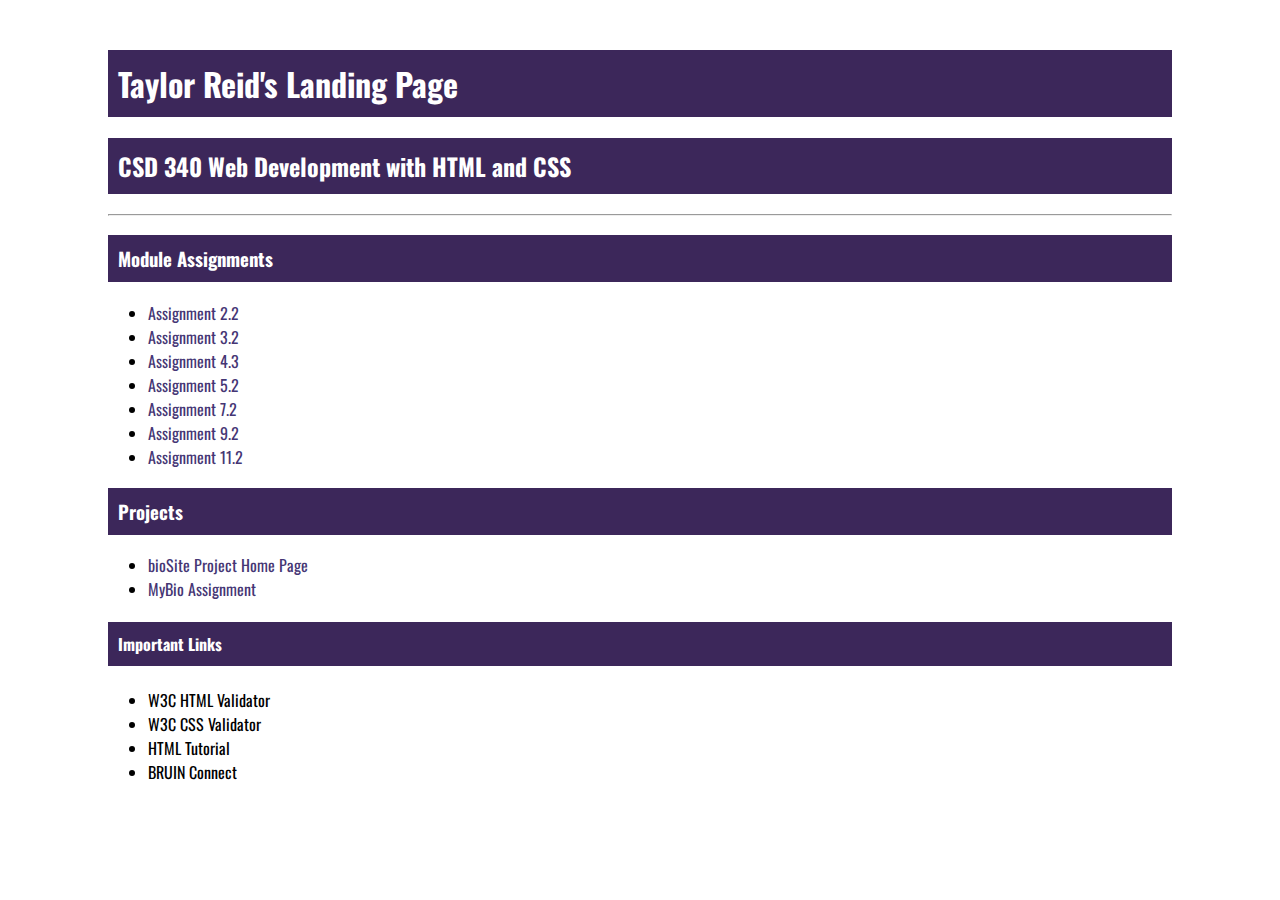
<file: index.html>
<!DOCTYPE html>
<html lang="en">
    
    <head>
        <title>Taylor Reid's CSD 340 Landing Page</title>

        <link href="site.css" type="text/css" rel="stylesheet" />
        <link rel="preconnect" href="https://fonts.googleapis.com">
        <link rel="preconnect" href="https://fonts.gstatic.com" crossorigin>
        <link href="https://fonts.googleapis.com/css2?family=Oswald:wght@300;400;500;700&family=Quattrocento:wght@400;700&display=swap" rel="stylesheet">


    </head>
    
    <body>
        <div id="container">
            <h1>Taylor Reid's Landing Page</h1>
            <h2>CSD 340 Web Development with HTML and CSS</h2>
            <hr />
            <h3>Module Assignments</h3>
            <ul>
                <li><a href="module-2/reid_EX1.html">Assignment 2.2</a></li>
                <li><a href="module-3/reid_EX2.html">Assignment 3.2</a></li>
                <li><a href="module-4/reid_EX3.html">Assignment 4.3</a></li>
                <li><a href="module-5/reid_EX4.html">Assignment 5.2</a></li>
                <li><a href="module-7/Reid_Mod7_2.html">Assignment 7.2</a></li>
                <li><a href="module-9/reid_EX6.html">Assignment 9.2</a></li>
                <li><a href="module-11/reid-module11.2.docx">Assignment 11.2</a></li>
            </ul>
            <h3>Projects</h3>
            <ul>
                <li><a href="https://taylorsreid.github.io/bioSite">bioSite Project Home Page</a></li>
                <li><a href="module-12/about.html">MyBio Assignment</a></li>
            </ul>
            <h4>Important Links</h4>
            <ul>
                <li><a href="https://validator.w3.org/"></a>W3C HTML Validator</li>
                <li><a href="http://jigsaw.w3.org/css-validator/"></a>W3C CSS Validator</li>
                <li><a href="https://www.w3schools.com/html/"></a>HTML Tutorial</li>
                <li><a href="https://bruinconnect.bellevue.edu/"></a>BRUIN Connect</li>
            </ul>
        </div>
    </body>
</html>
</file>
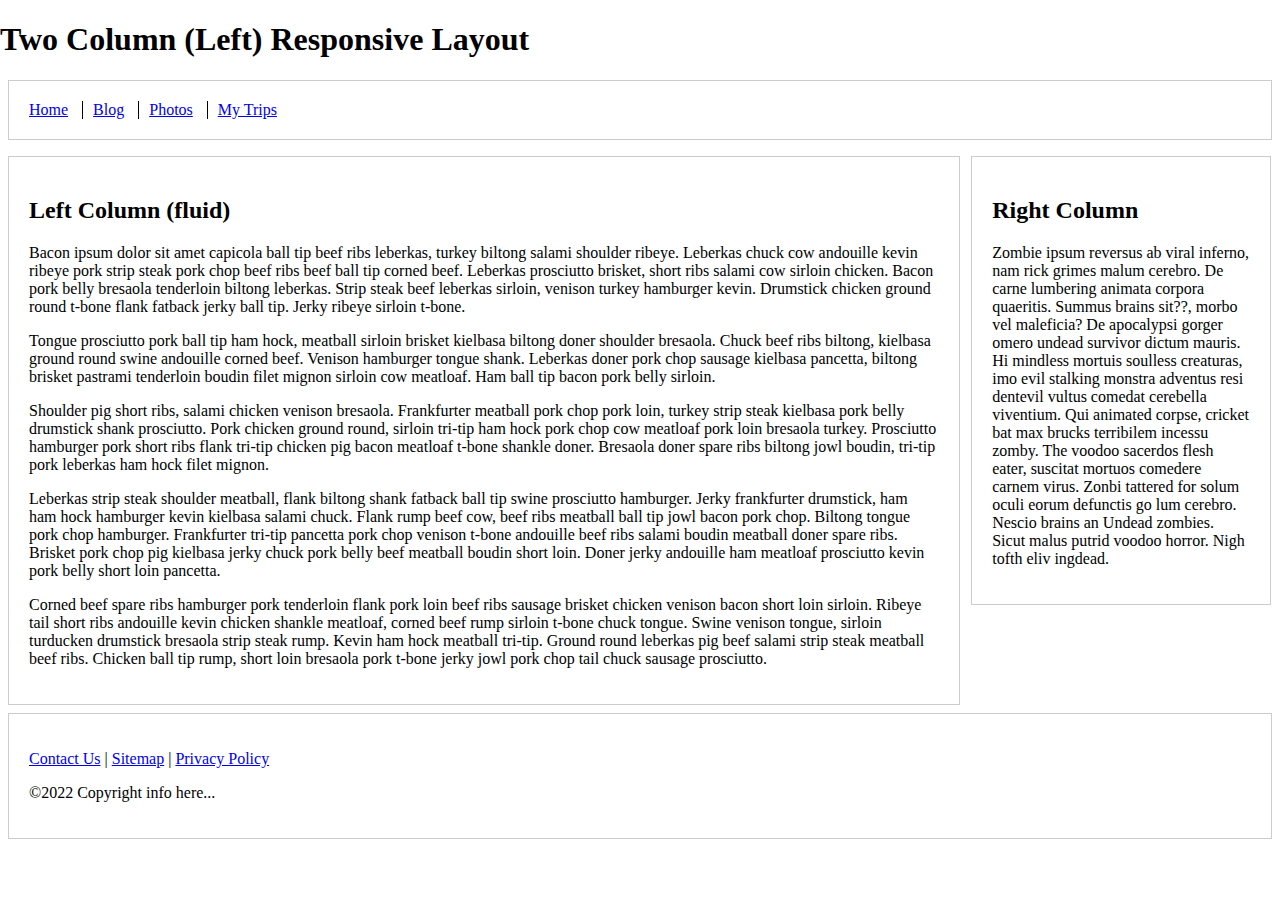
<file: module-11/Exercise 11.2.html>
<!DOCTYPE html>
<!-- saved from url=(0221)https://alt-5a31d48b683a8.blackboard.com/bbcswebdav/pid-13718017-dt-content-rid-84358092_2/courses/CSD340-306H_2231_DD/assignment_11_2.html?one_hash=0EF5621E1DBFFE008368D06FD1E5255F&f_hash=0712AB7056AF6B4D5E7415C5B3C2C859 -->
<html lang="en"><head><meta http-equiv="Content-Type" content="text/html; charset=UTF-8">
    
    <meta name="viewport" content="width=device-width, initial-scale=1">

    <title>Exercise 11.2</title>

    <style type="text/css">
        html {
            box-sizing: border-box;
        }

        *, *:before, *:after {
            box-sizing: inherit;
        }

        body {
            margin: 0 auto;
        }

        footer, header {
            position: relative;
            clear: both;
        }

        .left-column, .right-column, footer, header {
            border: 1px solid #ccc;
            padding: 1.25em;
            margin: .5em;
        }

        .nav {
            list-style: none;
            margin-left: 0;
            margin-bottom: 0;
            padding-left: 0;
        }

        .nav > li,
        .nav > li > a {
            display: inline-block;
            *display: inline;
            zoom: 1;
        }

        .inline-items {
            margin-top: 0;
        }

        .inline-items li {
            margin-left: 0;
            border-left: 1px solid black;
            padding-left: 10px;
            padding-right: 10px;
        }

        .inline-items li:first-child {
            margin-left: 0;
            border: none;
            padding-left: 0;
            padding-right: 10px;
        }

        .inline-items li:last-child {
            padding-right: 0;
        }

        /* Media queries */
        @media screen and (min-width: 47.5em) {
            .columns-container {
                float: left;
            }

            .left-column {
                margin-right: 20em;
                float: left;
            }

            .right-column {
                width: 18.75em;
                margin-left: -19.3em;
                float: left;
            }
        }
    </style>
</head>

<body>
    <h1>Two Column (Left) Responsive Layout</h1>
    
    <header>
        <nav>
            <ul class="nav inline-items">
                <li><a href="https://alt-5a31d48b683a8.blackboard.com/bbcswebdav/pid-13718017-dt-content-rid-84358092_2/courses/CSD340-306H_2231_DD/assignment_11_2.html?one_hash=0EF5621E1DBFFE008368D06FD1E5255F&amp;f_hash=0712AB7056AF6B4D5E7415C5B3C2C859#">Home</a></li>
                <li><a href="https://alt-5a31d48b683a8.blackboard.com/bbcswebdav/pid-13718017-dt-content-rid-84358092_2/courses/CSD340-306H_2231_DD/assignment_11_2.html?one_hash=0EF5621E1DBFFE008368D06FD1E5255F&amp;f_hash=0712AB7056AF6B4D5E7415C5B3C2C859#">Blog</a></li>
                <li><a href="https://alt-5a31d48b683a8.blackboard.com/bbcswebdav/pid-13718017-dt-content-rid-84358092_2/courses/CSD340-306H_2231_DD/assignment_11_2.html?one_hash=0EF5621E1DBFFE008368D06FD1E5255F&amp;f_hash=0712AB7056AF6B4D5E7415C5B3C2C859#">Photos</a></li>
                <li><a href="https://alt-5a31d48b683a8.blackboard.com/bbcswebdav/pid-13718017-dt-content-rid-84358092_2/courses/CSD340-306H_2231_DD/assignment_11_2.html?one_hash=0EF5621E1DBFFE008368D06FD1E5255F&amp;f_hash=0712AB7056AF6B4D5E7415C5B3C2C859#">My Trips</a></li>
            </ul>
        </nav>
    </header>

    <div class="columns-container">

        <div class="left-column">
            <h2>Left Column (fluid)</h2>

            <p>Bacon ipsum dolor sit amet capicola ball tip beef ribs leberkas, turkey biltong salami shoulder ribeye. Leberkas
                chuck cow andouille kevin ribeye pork strip steak pork chop beef ribs beef ball tip corned beef. Leberkas
                prosciutto brisket, short ribs salami cow sirloin chicken. Bacon pork belly bresaola tenderloin biltong leberkas.
                Strip steak beef leberkas sirloin, venison turkey hamburger kevin. Drumstick chicken ground round t-bone flank
                fatback jerky ball tip. Jerky ribeye sirloin t-bone.</p>

            <p>Tongue prosciutto pork ball tip ham hock, meatball sirloin brisket kielbasa biltong doner shoulder bresaola.
                Chuck beef ribs biltong, kielbasa ground round swine andouille corned beef. Venison hamburger tongue shank.
                Leberkas doner pork chop sausage kielbasa pancetta, biltong brisket pastrami tenderloin boudin filet mignon
                sirloin cow meatloaf. Ham ball tip bacon pork belly sirloin.</p>

            <p>Shoulder pig short ribs, salami chicken venison bresaola. Frankfurter meatball pork chop pork loin, turkey strip
                steak kielbasa pork belly drumstick shank prosciutto. Pork chicken ground round, sirloin tri-tip ham hock pork
                chop cow meatloaf pork loin bresaola turkey. Prosciutto hamburger pork short ribs flank tri-tip chicken pig bacon
                meatloaf t-bone shankle doner. Bresaola doner spare ribs biltong jowl boudin, tri-tip pork leberkas ham hock filet
                mignon.</p>

            <p>Leberkas strip steak shoulder meatball, flank biltong shank fatback ball tip swine prosciutto hamburger. Jerky
                frankfurter drumstick, ham ham hock hamburger kevin kielbasa salami chuck. Flank rump beef cow, beef ribs meatball
                ball tip jowl bacon pork chop. Biltong tongue pork chop hamburger. Frankfurter tri-tip pancetta pork chop venison
                t-bone andouille beef ribs salami boudin meatball doner spare ribs. Brisket pork chop pig kielbasa jerky chuck
                pork belly beef meatball boudin short loin. Doner jerky andouille ham meatloaf prosciutto kevin pork belly short
                loin pancetta.</p>

            <p>Corned beef spare ribs hamburger pork tenderloin flank pork loin beef ribs sausage brisket chicken venison bacon
                short loin sirloin. Ribeye tail short ribs andouille kevin chicken shankle meatloaf, corned beef rump sirloin
                t-bone chuck tongue. Swine venison tongue, sirloin turducken drumstick bresaola strip steak rump. Kevin ham hock
                meatball tri-tip. Ground round leberkas pig beef salami strip steak meatball beef ribs. Chicken ball tip rump,
                short loin bresaola pork t-bone jerky jowl pork chop tail chuck sausage prosciutto.</p>
        </div>

        <div class="right-column">
            <h2>Right Column</h2>

            <p>Zombie ipsum reversus ab viral inferno, nam rick grimes malum cerebro. De carne lumbering animata corpora
                quaeritis. Summus brains sit??, morbo vel maleficia? De apocalypsi gorger omero undead survivor dictum mauris. Hi
                mindless mortuis soulless creaturas, imo evil stalking monstra adventus resi dentevil vultus comedat cerebella
                viventium. Qui animated corpse, cricket bat max brucks terribilem incessu zomby. The voodoo sacerdos flesh eater,
                suscitat mortuos comedere carnem virus. Zonbi tattered for solum oculi eorum defunctis go lum cerebro. Nescio
                brains an Undead zombies. Sicut malus putrid voodoo horror. Nigh tofth eliv ingdead.</p>
        </div>

    </div>

    <footer>
        <p><a href="https://alt-5a31d48b683a8.blackboard.com/bbcswebdav/pid-13718017-dt-content-rid-84358092_2/courses/CSD340-306H_2231_DD/assignment_11_2.html?one_hash=0EF5621E1DBFFE008368D06FD1E5255F&amp;f_hash=0712AB7056AF6B4D5E7415C5B3C2C859#">Contact Us</a> | <a href="https://alt-5a31d48b683a8.blackboard.com/bbcswebdav/pid-13718017-dt-content-rid-84358092_2/courses/CSD340-306H_2231_DD/assignment_11_2.html?one_hash=0EF5621E1DBFFE008368D06FD1E5255F&amp;f_hash=0712AB7056AF6B4D5E7415C5B3C2C859#">Sitemap</a> | <a href="https://alt-5a31d48b683a8.blackboard.com/bbcswebdav/pid-13718017-dt-content-rid-84358092_2/courses/CSD340-306H_2231_DD/assignment_11_2.html?one_hash=0EF5621E1DBFFE008368D06FD1E5255F&amp;f_hash=0712AB7056AF6B4D5E7415C5B3C2C859#">Privacy Policy</a></p>
        <p>©2022 Copyright info here...</p>
    </footer>

</body></html>
</file>
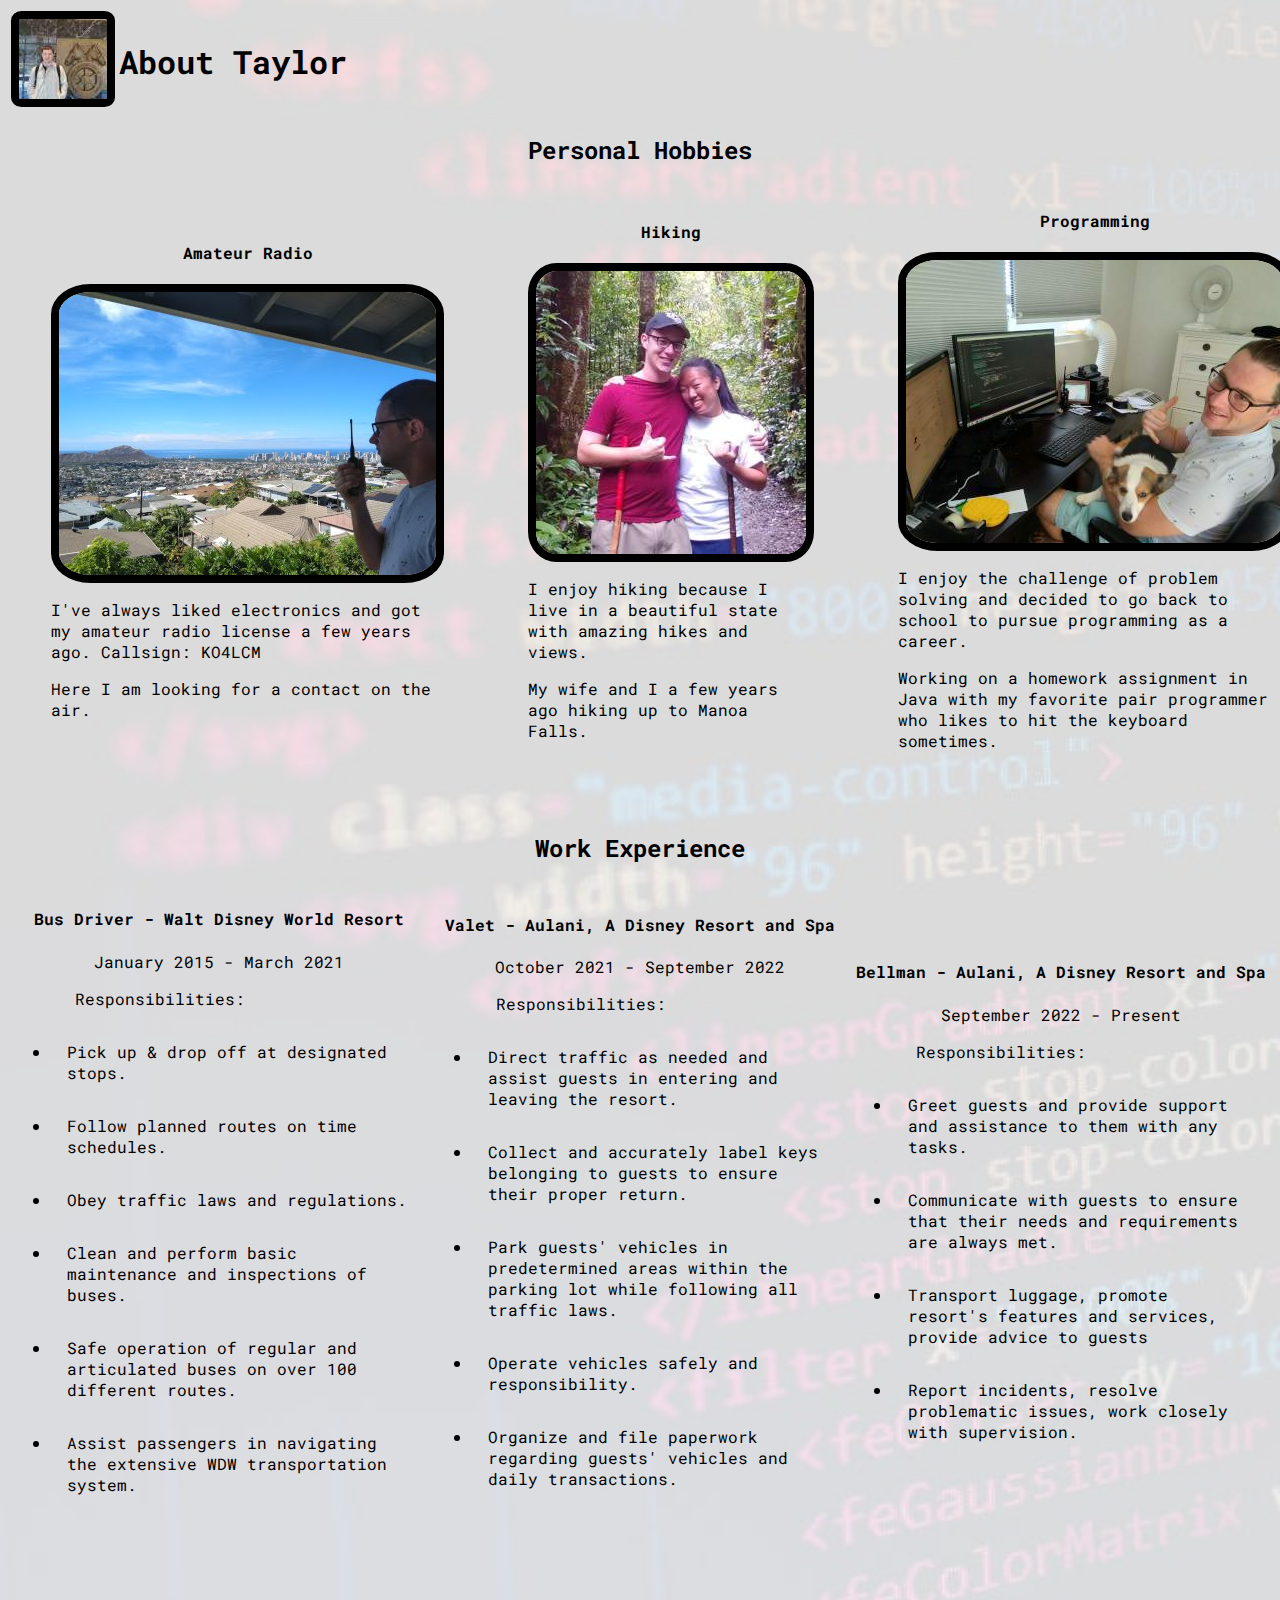
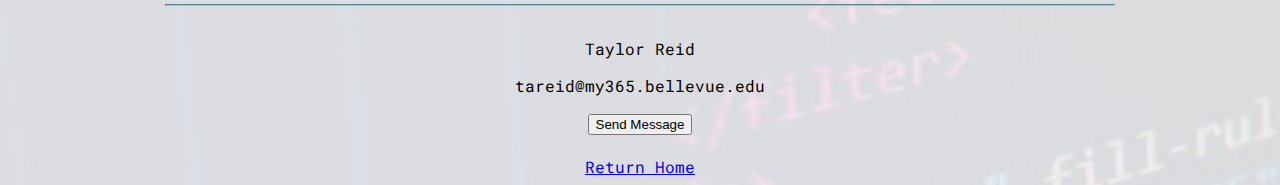
<file: module-12/about.html>
<!--
    Taylor Reid
    Module 12.3 Assignment
    10/5/2022
-->

<!DOCTYPE html>
<html lang="en">
    <head>
        <title>MyBio Assignment</title>
        <link href="styles.css" type="text/css" rel="stylesheet">
        <link rel="preconnect" href="https://fonts.googleapis.com">
        <link rel="preconnect" href="https://fonts.gstatic.com" crossorigin>
        <link href="https://fonts.googleapis.com/css2?family=Roboto+Mono:wght@400;700&display=swap" rel="stylesheet">
    </head>
    <body>

        <header>
            <table>
                <tr>
                    <td>
                        <img src="me.jpg" alt="Profile Picture">
                    </td>
                    <td>
                        <h1>About Taylor</h1>
                    </td>
                </tr>
            </table>
        </header>
        
        <h2 class="center">Personal Hobbies</h2>

        <table class="card">
            <tr>

                <td>
                    <h4 class="center">Amateur Radio</h4>
                    <figure>
                        <img src="radio.jpg" alt="Here I am looking for a contact on the air.">
                        <figcaption>
                            <p>I've always liked electronics and got my amateur radio license a few years ago.  Callsign: KO4LCM</p>
                            <p>Here I am looking for a contact on the air.</p>
                        </figcaption>
                    </figure>
                </td>

                <td>
                    <h4 class="center">Hiking</h4>
                    <figure>
                        <img src="hiking.jpg" alt="My wife and I a few years ago hiking up to Manoa Falls.">
                        <figcaption>
                            <p>I enjoy hiking because I live in a beautiful state with amazing hikes and views.</p>
                            <p>My wife and I a few years ago hiking up to Manoa Falls.</p>
                        </figcaption>
                    </figure>
                </td>

                <td>
                    <h4 class="center">Programming</h4>
                    <figure>
                        <img src="programming.jpg" alt="Here I am working on a homework assignment in Java.">
                        <figcaption>
                            <p>I enjoy the challenge of problem solving and decided to go back to school to pursue programming as a career.</p>
                            <p>Working on a homework assignment in Java with my favorite pair programmer who likes to hit the keyboard sometimes.</p>
                        </figcaption>
                    </figure>
                </td>

            </tr>
        </table>

        <br><br>

        <h2 class="center">Work Experience</h2>

        <table class="card">
            <tr>
                <td>
                    <h4 class="center">Bus Driver - Walt Disney World Resort</h4>
                    <p class="center">January 2015 - March 2021</p>
                    <p class="indent">Responsibilities:</p>
                    <ul>
                        <li>Pick up & drop off at designated stops.</li>
                        <li>Follow planned routes on time schedules.</li>
                        <li>Obey traffic laws and regulations.</li>
                        <li>Clean and perform basic maintenance and inspections of buses.</li>
                        <li>Safe operation of regular and articulated buses on over 100 different routes.</li>
                        <li>Assist passengers in navigating the extensive WDW transportation system.</li>
                    </ul>
                </td>

                <td>
                    <h4 class="center">Valet - Aulani, A Disney Resort and Spa</h4>
                    <p class="center">October 2021 - September 2022</p>
                    <p class="indent">Responsibilities:</p>
                    <ul>
                        <li>Direct traffic as needed and assist guests in entering and leaving the resort.</li>
                        <li>Collect and accurately label keys belonging to guests to ensure their proper return.</li>
                        <li>Park guests' vehicles in predetermined areas within the parking lot while following all traffic laws.</li>
                        <li>Operate vehicles safely and responsibility.</li>
                        <li>Organize and file paperwork regarding guests' vehicles and daily transactions.</li>
                    </ul>
                </td>

                <td>
                    <h4 class="center">Bellman - Aulani, A Disney Resort and Spa</h4>
                    <p class="center">September 2022 - Present</p>
                    <p class="indent">Responsibilities:</p>
                    <ul>
                        <li>Greet guests and provide support and assistance to them with any tasks.</li>
                        <li>Communicate with guests to ensure that their needs and requirements are always met.</li>
                        <li>Transport luggage, promote resort's features and services, provide advice to guests</li>
                        <li>Report incidents, resolve problematic issues, work closely with supervision.</li>
                    </ul>
                </td>
            </tr>
        </table>

        <br><br>
        
        <footer class="center">
            <hr>
            <p>Taylor Reid</p>
            <p>tareid@my365.bellevue.edu</p>
            <form action="mailto:tareid@my365.bellevue.edu" method="get" target="_blank">
                <button type="submit">Send Message</button>
            </form>
            <br>
            <a href="../index.html">Return Home</a>
        </footer>

    </body>
</html>
</file>
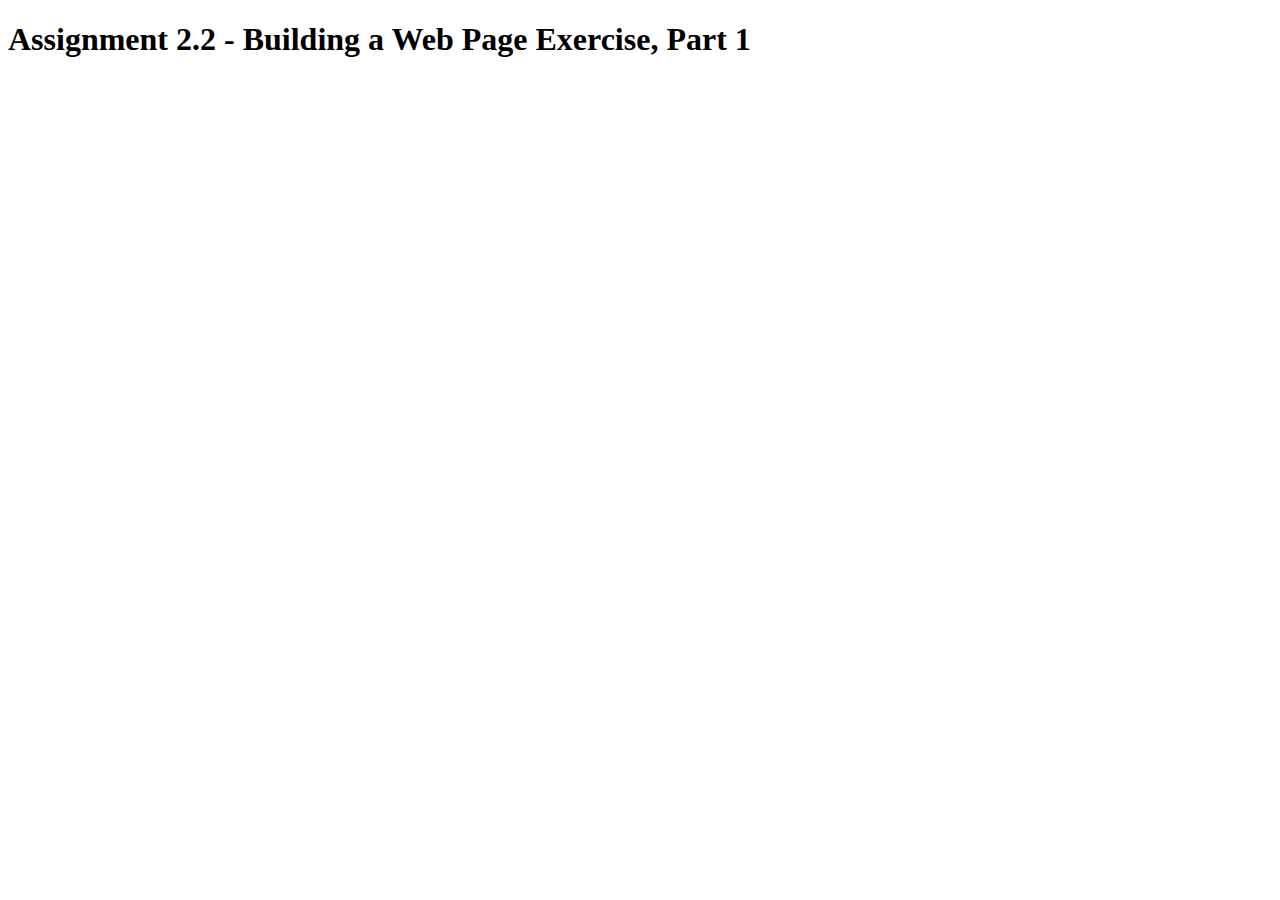
<file: module-2/reid_EX1.html>
<!DOCTYPE html>
<html lang="en">
    <head>
        <title>CSD 340 Web Development with HTML and CSS</title>
    </head>
    <body>
        <h1>Assignment 2.2 - Building a Web Page Exercise, Part 1</h1>
    </body>
</html>
</file>
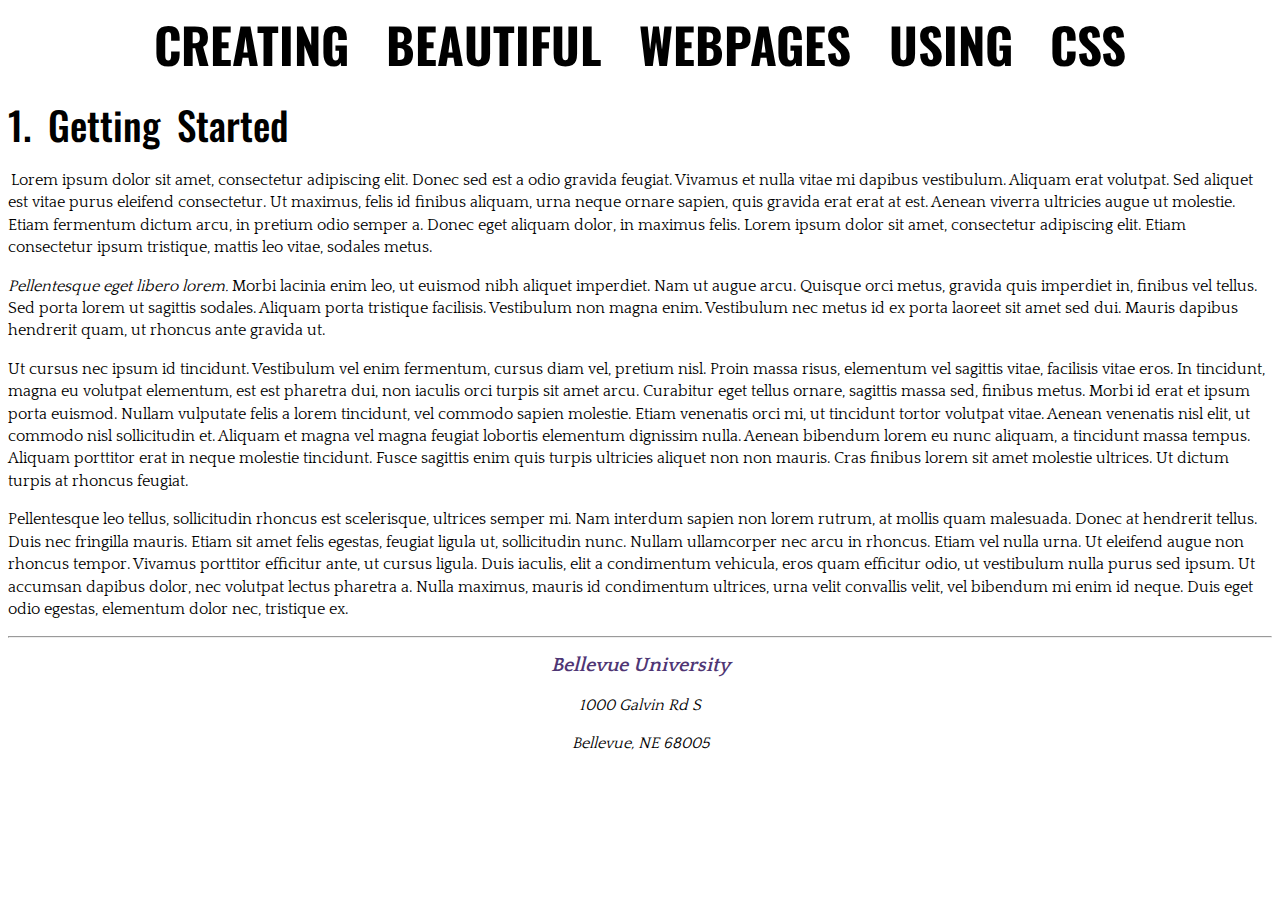
<file: module-3/reid_EX2.html>
<!DOCTYPE html>
<html lang="en">
    <head>
        <meta name="description" content="Taylor Reid's Module 3.2 Assignment" />
        <meta name="keywords" content="assignment, homework, example" />
        <meta http-equiv="author" content="Taylor Reid" />
        <meta http-equiv="pragma" content="no-cache" />

        <title>CSD 340 Development with HTML and CSS</title>

        <link href="reid_EX2.css" type="text/css" rel="stylesheet" />

        <link rel="preconnect" href="https://fonts.googleapis.com">
        <link rel="preconnect" href="https://fonts.gstatic.com" crossorigin>
        <link href="https://fonts.googleapis.com/css2?family=Oswald:wght@300;500;700&family=Quattrocento:wght@400;700&display=swap" rel="stylesheet">

    </head>
    <body>
        <div id="container">
            <h1>Creating Beautiful Webpages Using CSS</h1>
            <h2>1. Getting Started</h2>
            <p class="intro">Lorem ipsum dolor sit amet, consectetur adipiscing elit. Donec sed est a odio gravida feugiat. Vivamus et nulla vitae mi dapibus vestibulum. Aliquam erat volutpat. Sed aliquet est vitae purus eleifend consectetur. Ut maximus, felis id finibus aliquam, urna neque ornare sapien, quis gravida erat erat at est. Aenean viverra ultricies augue ut molestie. Etiam fermentum dictum arcu, in pretium odio semper a. Donec eget aliquam dolor, in maximus felis. Lorem ipsum dolor sit amet, consectetur adipiscing elit. Etiam consectetur ipsum tristique, mattis leo vitae, sodales metus.</p>
            <p><span class="sentence">Pellentesque eget libero lorem.</span> Morbi lacinia enim leo, ut euismod nibh aliquet imperdiet. Nam ut augue arcu. Quisque orci metus, gravida quis imperdiet in, finibus vel tellus. Sed porta lorem ut sagittis sodales. Aliquam porta tristique facilisis. Vestibulum non magna enim. Vestibulum nec metus id ex porta laoreet sit amet sed dui. Mauris dapibus hendrerit quam, ut rhoncus ante gravida ut.</p>
            <p>Ut cursus nec ipsum id tincidunt. Vestibulum vel enim fermentum, cursus diam vel, pretium nisl. Proin massa risus, elementum vel sagittis vitae, facilisis vitae eros. In tincidunt, magna eu volutpat elementum, est est pharetra dui, non iaculis orci turpis sit amet arcu. Curabitur eget tellus ornare, sagittis massa sed, finibus metus. Morbi id erat et ipsum porta euismod. Nullam vulputate felis a lorem tincidunt, vel commodo sapien molestie. Etiam venenatis orci mi, ut tincidunt tortor volutpat vitae. Aenean venenatis nisl elit, ut commodo nisl sollicitudin et. Aliquam et magna vel magna feugiat lobortis elementum dignissim nulla. Aenean bibendum lorem eu nunc aliquam, a tincidunt massa tempus. Aliquam porttitor erat in neque molestie tincidunt. Fusce sagittis enim quis turpis ultricies aliquet non non mauris. Cras finibus lorem sit amet molestie ultrices. Ut dictum turpis at rhoncus feugiat.</p>
            <p>Pellentesque leo tellus, sollicitudin rhoncus est scelerisque, ultrices semper mi. Nam interdum sapien non lorem rutrum, at mollis quam malesuada. Donec at hendrerit tellus. Duis nec fringilla mauris. Etiam sit amet felis egestas, feugiat ligula ut, sollicitudin nunc. Nullam ullamcorper nec arcu in rhoncus. Etiam vel nulla urna. Ut eleifend augue non rhoncus tempor. Vivamus porttitor efficitur ante, ut cursus ligula. Duis iaculis, elit a condimentum vehicula, eros quam efficitur odio, ut vestibulum nulla purus sed ipsum. Ut accumsan dapibus dolor, nec volutpat lectus pharetra a. Nulla maximus, mauris id condimentum ultrices, urna velit convallis velit, vel bibendum mi enim id neque. Duis eget odio egestas, elementum dolor nec, tristique ex.</p>
            <hr />
            <address>
                <p><a href="https://www.bellevue.edu/">Bellevue University</a></p>
                <p>1000 Galvin Rd S</p>
                <p>Bellevue, NE 68005</p>
            </address>
        </div>
    </body>
</html>
</file>
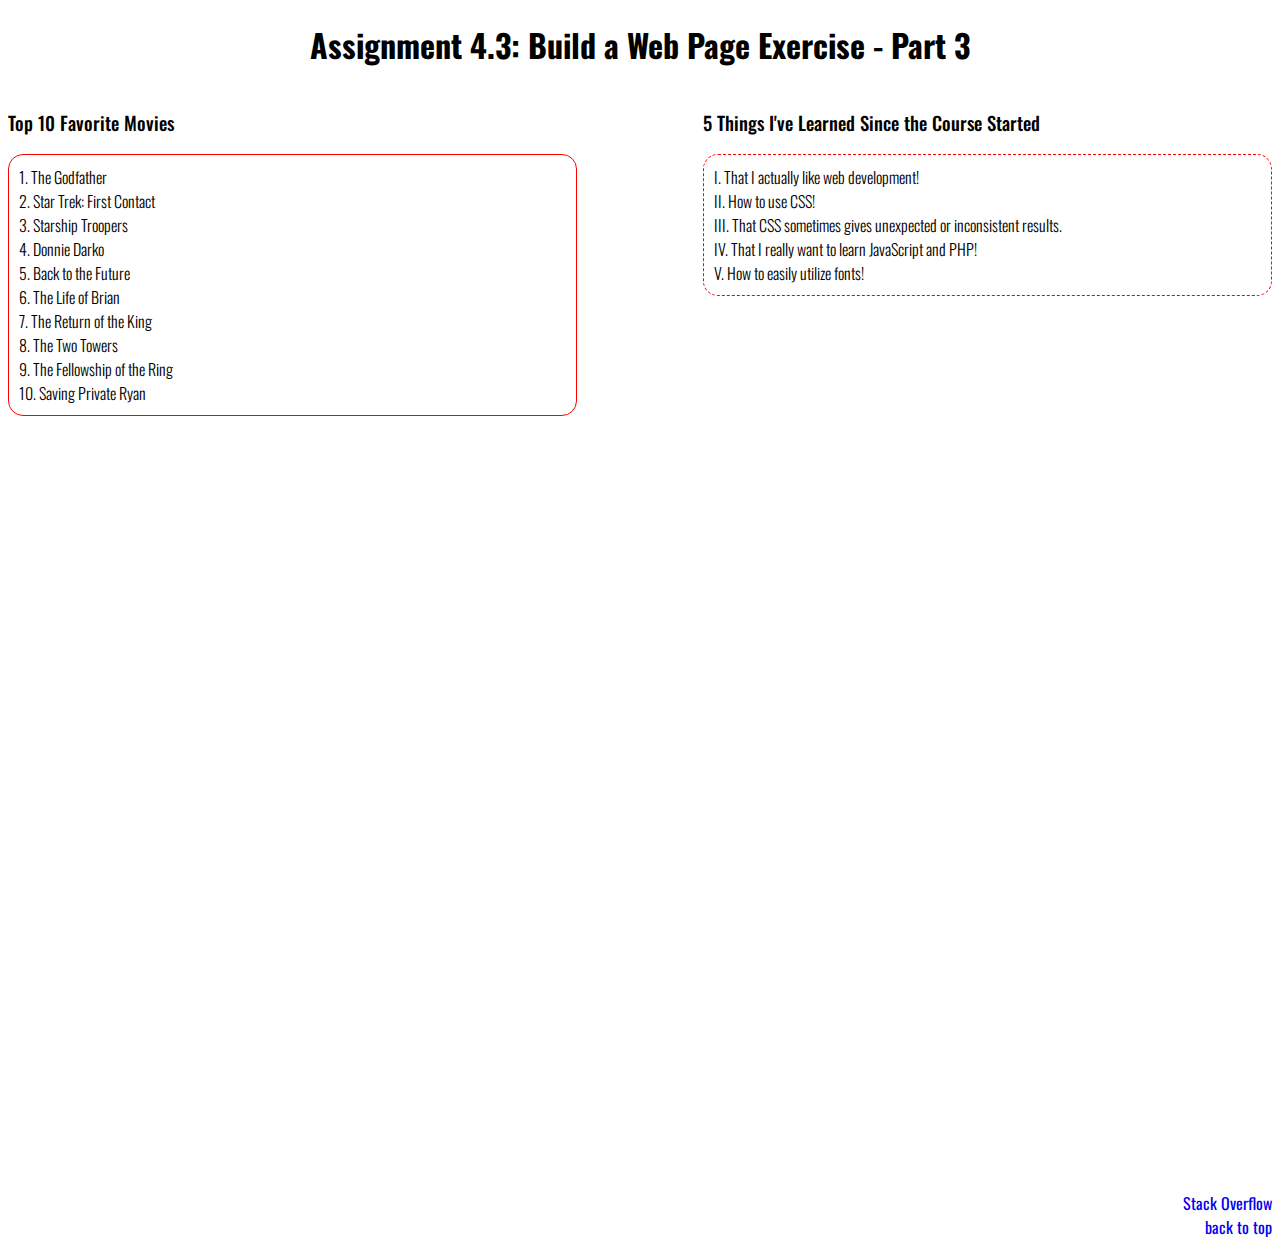
<file: module-4/reid_EX3.html>
<!DOCTYPE html>
<html lang="en">
    <head>
        <title>CSD 340 Web Development with HTML and CSS</title>
        <link href="reid_EX3.css" type="text/css" rel="stylesheet" />
        <link rel="preconnect" href="https://fonts.googleapis.com">
        <link rel="preconnect" href="https://fonts.gstatic.com" crossorigin>
        <link href="https://fonts.googleapis.com/css2?family=Oswald:wght@300;400;500;700&display=swap" rel="stylesheet">
    </head>
    
    <body>
        <div id="container">
            <h1>Assignment 4.3: Build a Web Page Exercise - Part 3</h1>
            
            <div id="leftdiv">
                <h3>Top 10 Favorite Movies</h3>
                <ol>
                    <li>The Godfather</li>
                    <li>Star Trek: First Contact</li>
                    <li>Starship Troopers</li>
                    <li>Donnie Darko</li>
                    <li>Back to the Future</li>
                    <li>The Life of Brian</li>
                    <li>The Return of the King</li>
                    <li>The Two Towers</li>
                    <li>The Fellowship of the Ring</li>
                    <li>Saving Private Ryan</li>
                </ol>
            </div>

            <div id="rightdiv">
                <h3>5 Things I've Learned Since the Course Started</h3>
                <ul>
                    <li>That I actually like web development!</li>
                    <li>How to use CSS!</li>
                    <li>That CSS sometimes gives unexpected or inconsistent results.</li>
                    <li>That I really want to learn JavaScript and PHP!</li>
                    <li>How to easily utilize fonts!</li>
                </ul>
            </div>

            <div id="bottomdiv">
                <a href="https://stackoverflow.com/" target="_blank" rel="noopener noreferrer">Stack Overflow</a>
                <br />
                <a href="#container">back to top</a>
            </div>
        </div>
    </body>
</html>
</file>
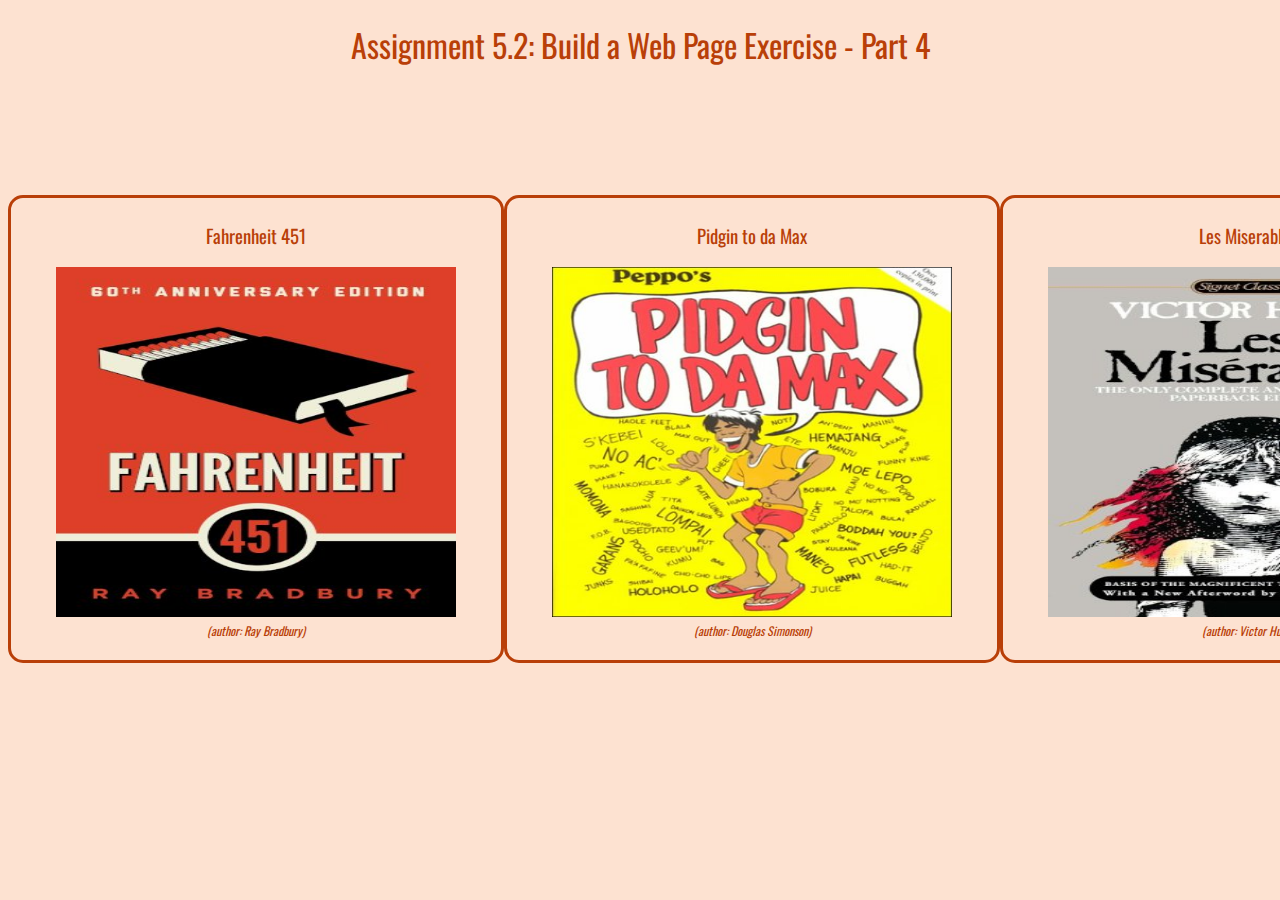
<file: module-5/reid_EX4.html>
<!DOCTYPE html>
<html lang="en">
    <head>
        <title>CSD 340 Web Development with HTML and CSS</title>
        <link href="reid_EX4.css" type="text/css" rel="stylesheet" />
        <link rel="preconnect" href="https://fonts.googleapis.com">
        <link rel="preconnect" href="https://fonts.gstatic.com" crossorigin>
        <link href="https://fonts.googleapis.com/css2?family=Oswald:wght@300;400;500;700&display=swap" rel="stylesheet">
    </head>
    <body>
        <div id="container">
		<h1>Assignment 5.2: Build a Web Page Exercise - Part 4</h1>
		<div id="image-gallery">
            <div class="griditem">
                <h3>Fahrenheit 451</h3>
                <figure>
                    <img src="./images/fh451.jpg">
                    <figcaption>(author: Ray Bradbury)</figcaption>
                </figure>
            </div>
            <div class="griditem">
                <h3>Pidgin to da Max</h3>
                <figure>
                    <img src="./images/pidgin.jpg">
                    <figcaption>(author: Douglas Simonson)</figcaption>
                </figure>
            </div>
            <div class="griditem">
                <h3>Les Miserables</h3>
                <figure>
                    <img src="./images/lesmis.jpg">
                    <figcaption>(author: Victor Hugo)</figcaption>
                </figure>
            </div>
        </div>
    </body>
</html>
</file>
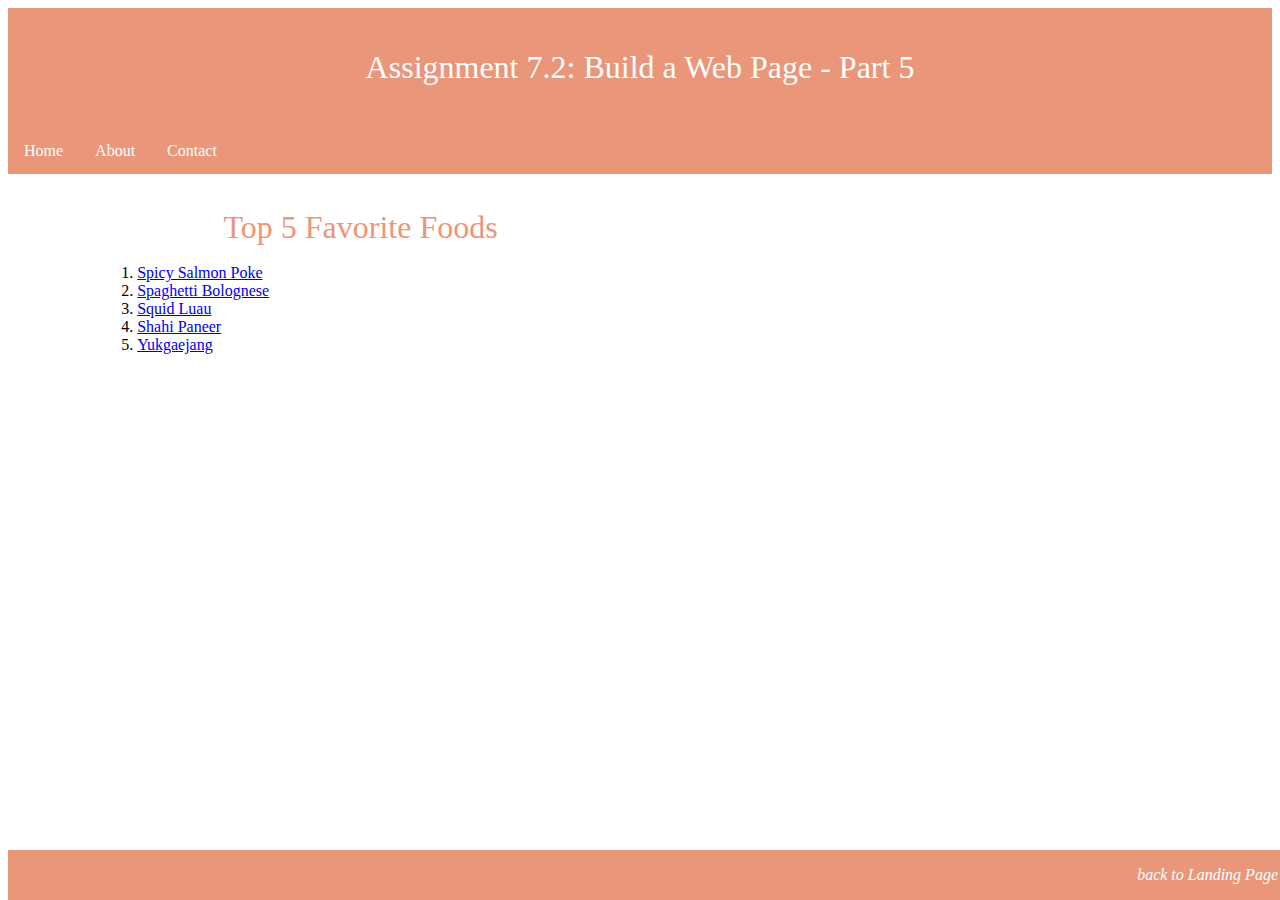
<file: module-7/Reid_Mod7_2.html>
<!--
    Taylor Reid
    Module 7.2 Assignment
    9/17/2022
-->

<!DOCTYPE html>
<html lang="en">
    <head>
        <title>CSD 340 Web Development with HTML and CSS</title>
        <link href="Reid_Mod7_2.css" type="text/css" rel="stylesheet" />
        <!--
        <link rel="preconnect" href="https://fonts.googleapis.com">
        <link rel="preconnect" href="https://fonts.gstatic.com" crossorigin>
        <link href="https://fonts.googleapis.com/css2?family=Oswald:wght@300;400;500;700&display=swap" rel="stylesheet">
        -->
    </head>
    <body>

        <header>
            <h1>Assignment 7.2: Build a Web Page - Part 5</h1>
        </header>

        <div id="navbar">
            <a href="#">Home</a>
            <a href="#">About</a>
            <a href="#">Contact</a>
        </div>

        <div id="container">
            <div class="card">
                <div class="card-title">Top 5 Favorite Foods</div>
                <div class="card-content">
                    <ol>
                        <li><a href="https://recipes.anovaculinary.com/recipe/spicy-salmon-faux-kay-poke" target="_blank">Spicy Salmon Poke</a></li>
                        <li><a href="https://www.recipetineats.com/spaghetti-bolognese/" target="_blank">Spaghetti Bolognese</a></li>
                        <li><a href="https://onohawaiianrecipes.com/fresh-onolicious-squid-luau/" target="_blank">Squid Luau</a></li>
                        <li><a href="https://www.indianhealthyrecipes.com/shahi-paneer-recipe/" target="_blank">Shahi Paneer</a></li>
                        <li><a href="https://www.maangchi.com/recipe/yukgaejang" target="_blank">Yukgaejang</a></li>
                    </ol>
                </div>
            </div> 
        </div>

        <footer>
            <p><a href="../index.html">back to Landing Page</a></p>
        </footer>

    </body>
</html>
</file>
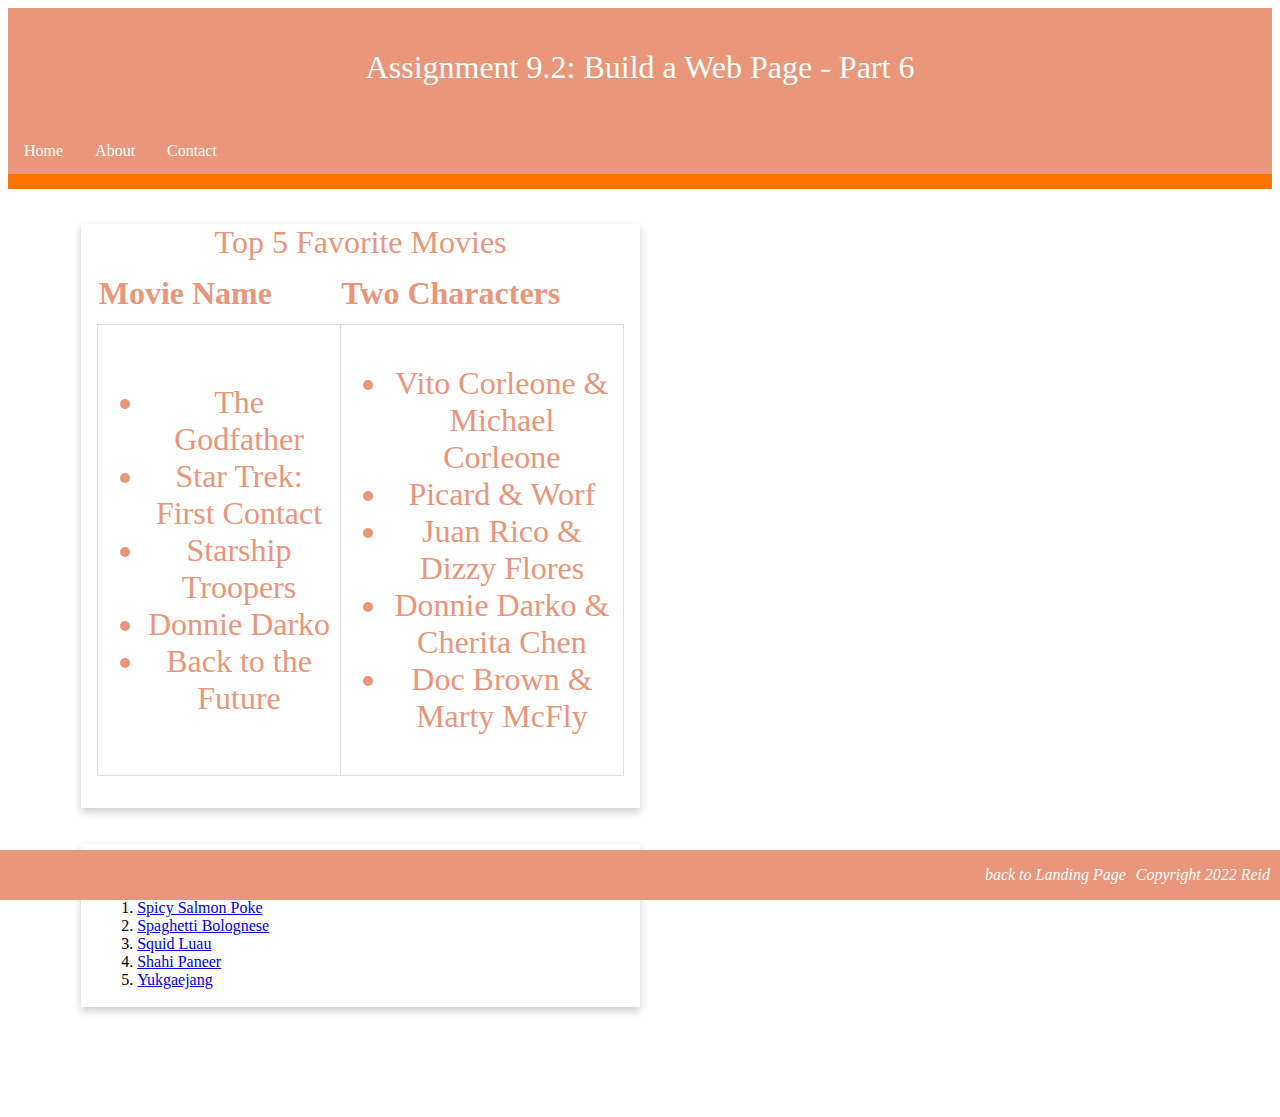
<file: module-9/reid_EX6.html>
<!--
    Taylor Reid
    Module 9.2 Assignment
    9/23/2022
-->

<!DOCTYPE html>
<html lang="en">
    <head>
        <title>CSD 340 Web Development with HTML and CSS</title>
        <link href="reid_EX6.css" type="text/css" rel="stylesheet" />
    </head>
    <body>

        <header>
            <h1>Assignment 9.2: Build a Web Page - Part 6</h1>
        </header>

        <div id="navbar">
            <a href="#">Home</a>
            <a href="#">About</a>
            <a href="#">Contact</a>
        </div>

        <div id="container">

            <div class="card">
                <div class="card-title">
                    Top 5 Favorite Movies
                    <div class ="card-content">
                        <table id="movies">
                            <tr>
                                <th>Movie Name</th>
                                <th>Two Characters</th>
                            </tr>
                            <tr>
                                <td>
                                    <ul>
                                        <li>The Godfather</li>
                                        <li>Star Trek: First Contact</li>
                                        <li>Starship Troopers</li>
                                        <li>Donnie Darko</li>
                                        <li>Back to the Future</li>
                                    </ul>
                                </td>
                                <td>
                                    <ul>
                                        <li>Vito Corleone & Michael Corleone</li>
                                        <li>Picard & Worf</li>
                                        <li>Juan Rico & Dizzy Flores</li>
                                        <li>Donnie Darko & Cherita Chen</li>
                                        <li>Doc Brown & Marty McFly</li>
                                    </ul>
                                </td>
                            </tr>
                        </table>
                    </div>
                </div>
            </div>

            <br /><br />

            <div class="card">
                <div class="card-title">Top 5 Favorite Foods</div>
                <div class="card-content">
                    <ol>
                        <li><a href="https://recipes.anovaculinary.com/recipe/spicy-salmon-faux-kay-poke" target="_blank">Spicy Salmon Poke</a></li>
                        <li><a href="https://www.recipetineats.com/spaghetti-bolognese/" target="_blank">Spaghetti Bolognese</a></li>
                        <li><a href="https://onohawaiianrecipes.com/fresh-onolicious-squid-luau/" target="_blank">Squid Luau</a></li>
                        <li><a href="https://www.indianhealthyrecipes.com/shahi-paneer-recipe/" target="_blank">Shahi Paneer</a></li>
                        <li><a href="https://www.maangchi.com/recipe/yukgaejang" target="_blank">Yukgaejang</a></li>
                    </ol>
                </div>
            </div> 
        </div>

        <footer>
            <p>Copyright 2022 Reid</p>
            <p><a href="../index.html">back to Landing Page</a></p>
        </footer>

    </body>
</html>
</file>
<file: site.css>
body {
    font-family: 'Oswald', Verdana, Arial, sans-serif;
}

#container {
    margin-top: 50px;
    margin-left: 100px;
    margin-right: 100px;
}

h1, h2, h3, h4 {
    background-color: #3c275a;
    color: #fff;
    border-width: 1px;
    border-style: solid;
    border: #D6A800;
    padding: 10px;
}

a {
    color: #453674;
    text-decoration: none;
}

a:hover {
    background-color: #D6A800;
    color: #4F3674;
}

a:visited {
    color: #3c275a;
}
</file>
<file: module-12/styles.css>
/*
    Taylor Reid
    MyBio Assignment
    10/5/2022
*/

body {
    background-image: url("bg.jpg");
    background-size: cover;
    font-family: 'Roboto Mono', monospace, Arial, Helvetica, sans-serif;
}

hr {
    border-color: skyblue;
    width: 75%;
    margin-top: 2rem;
    margin-bottom: 2rem;
}

img {
    border-width: .5rem;
    border-style: solid;
    border-radius: 10%;
    border-color: black;
}

img:hover {
    box-shadow: 0 8px 16px 0 rgba(0, 0, 0, 0.2);
}

.card td {
    width: 30%;
}

.card li {
    padding: 1rem;
}

.card img {
    margin-left: auto;
    margin-right: auto;
    margin-bottom: 1rem;
    display: flex;
}

.center {
    text-align: center;
}

.indent {
    text-indent: 4rem;
}
</file>
<file: module-3/reid_EX2.css>
html, body {
    font-size: 16px;
}

p {
    font-family: 'Quattrocento', Georgia, "Times New Roman", serif;
    font-weight: 400;
    line-height: 1.4em;
}

h1, h2 {
    font-family: 'Oswald', Verdana, Arial, sans-serif;
    margin: 0px;
}

h1 {
    font-weight: 700;
    text-transform: uppercase;
    font-size: 3.052em;
    word-spacing: .5em;
    text-align: center;
}

h2 {
    font-weight: 500;
    font-size: 2.441em;
    word-spacing: .2em;
    text-align: left;
    padding-top: 15px;
}

address {
    font-family: 'Quattrocento', Georgia, "Times New Roman" serif;
    text-align: center;
}

a {
    font-weight: bold;
    font-size: 1.25em;
    color: #4F3674;
    text-decoration-line: none;
}

a:hover {
    text-decoration-line: underline;
    background-color: #D6A800;
}

a:visited {
    color:  #666666;
}

.sentence {
    font-style: italic;
}

.intro {
    text-indent: .2em;
}
</file>
<file: module-4/reid_EX3.css>
#leftdiv {
    float: left;
    width: 45%;
    font-family: 'Oswald', Verdana, Arial, sans-serif;
}

#rightdiv {
    float: right;
    width: 45%;
    font-family: 'Oswald', Verdana, Arial, sans-serif;
}

#bottomdiv {
    margin-top: 60%;
    width: 100%;
    float: right;
    margin-bottom: 20px;
    text-align: right; /* For some reason if you don't do this, it aligns to the left even after floating it to the right. */
}

h1 {
    text-align: center;
    font-family: 'Oswald', Verdana, Arial, sans-serif;
}

h3 {
    font-weight: 500;
}

ul, ol {
    border-width: 1px;
    border-color: red;
    font-weight: 300;
    border-radius: 15px;
    padding: 10px;
}

ol {
    border-style: solid;
    list-style-position: inside;
}

ul {
    border-style: dashed;
    list-style-type: upper-roman;
    list-style-position: inside;
}

a {
    font-family: 'Oswald', Verdana, Arial, sans-serif;
    text-decoration: none;
}

a:hover {
    text-decoration: underline;
}
</file>
<file: module-5/reid_EX4.css>
h1, h3, figure {
    text-align: center;
    font-family: 'Oswald', Verdana, Arial, sans-serif;
    font-weight: 400;
}

#image-gallery {
    margin-top: 10%;
    display: grid;
    grid-template-columns: auto auto auto;
}

img {
    width: 400px;
    height: 350px;
}

figcaption {
    font-style: italic;
    font-size: .75em;
}

body {
    background-color: rgba(247, 112, 24, .2);
}

h1, h3, figcaption {
    color: rgba(185 , 63, 8);
}

.griditem {
    border-style: solid;
    border-radius: 15px;
    padding: 5px;
    border-color: rgba(185, 63, 8);
}
</file>
<file: module-7/Reid_Mod7_2.css>
header {
    background-color: darksalmon;
    color: white;
    padding: 20px;
    text-align: center;
}

h1 {
    font-weight: 400;
}

#navbar {
    overflow: hidden;
    background-color: darksalmon;
    border-bottom: solid, 15px, rgb(255, 115, 0);
}

#navbar a {
    float: left;
    display: block;
    color: white;
    text-align: center;
    padding: 14px 16px;
    text-decoration: none;
}

#navbar a:hover {
    background-color: rgb(255, 115, 0);
    color: white;
}

#container {
    margin-top: 2%;
    margin-left: 5%;
    margin-right: 5%;
    padding: 10px;
}

.card {
    box-shadow: 0, 4px, 8px, 0, rgba(0, 0, 0, 0.2);
    transition: 0.3s;
    width: 50%;
}

.card-title {
    text-align: center;
    font-size: 2em;
    color: darksalmon;
    font-weight: 400;
}

.card-content {
    padding: 2px 16px;
}

.card:hover {
    box-shadow: 0 8px 16px 0 rgba(0, 0, 0, 0.2);
}

footer {
    background-color: darksalmon;
    position: absolute;
    bottom: 0;
    width: 100%;
}

footer p {
    color: white;
    font-weight: 400;
    float: right;
    padding-right: 10px;
    font-style: italic;
}

footer a {
    text-decoration: none;
    color: white;
}

footer a:hover {
    text-decoration: underline;
}
</file>
<file: module-9/reid_EX6.css>
header {
    background-color: darksalmon;
    color: white;
    padding: 20px;
    text-align: center;
}

h1 {
    font-weight: 400;
}

#navbar {
    overflow: hidden;
    background-color: darksalmon;
    border-bottom: solid 15px rgb(255, 115, 0);
}

#navbar a {
    float: left;
    display: block;
    color: white;
    text-align: center;
    padding: 14px 16px;
    text-decoration: none;
}

#navbar a:hover {
    background-color: rgb(255, 115, 0);
    color: white;
}

#container {
    margin: 2% 5% 100px 5%;
    padding: 10px;
}

.card {
    box-shadow: 0 4px 8px 0 rgba(0, 0, 0, 0.2);
    transition: 0.3s;
    width: 50%;
}

.card-title {
    text-align: center;
    font-size: 2em;
    color: darksalmon;
    font-weight: 400;
}

.card-content {
    padding: 2px 16px;
}

.card:hover {
    box-shadow: 0 8px 16px 0 rgba(0, 0, 0, 0.2);
}

footer {
    background-color: darksalmon;
    position: fixed;
    bottom: 0;
    width: 100%;
    left: 0;
}

footer p {
    color: white;
    font-weight: 400;
    float: right;
    padding-right: 10px;
    font-style: italic;
}

footer a {
    text-decoration: none;
    color: white;
}

footer a:hover {
    text-decoration: underline;
}

#movies {
    border-collapse: collapse;
    width: 100%;
    margin-bottom: 30px;
}

#movies th {
    padding-top: 12px;
    padding-bottom: 12px;
    text-align: left;
}

#movies td {
    border: 1px solid #ddd;
    padding: 8px;
}
</file>
